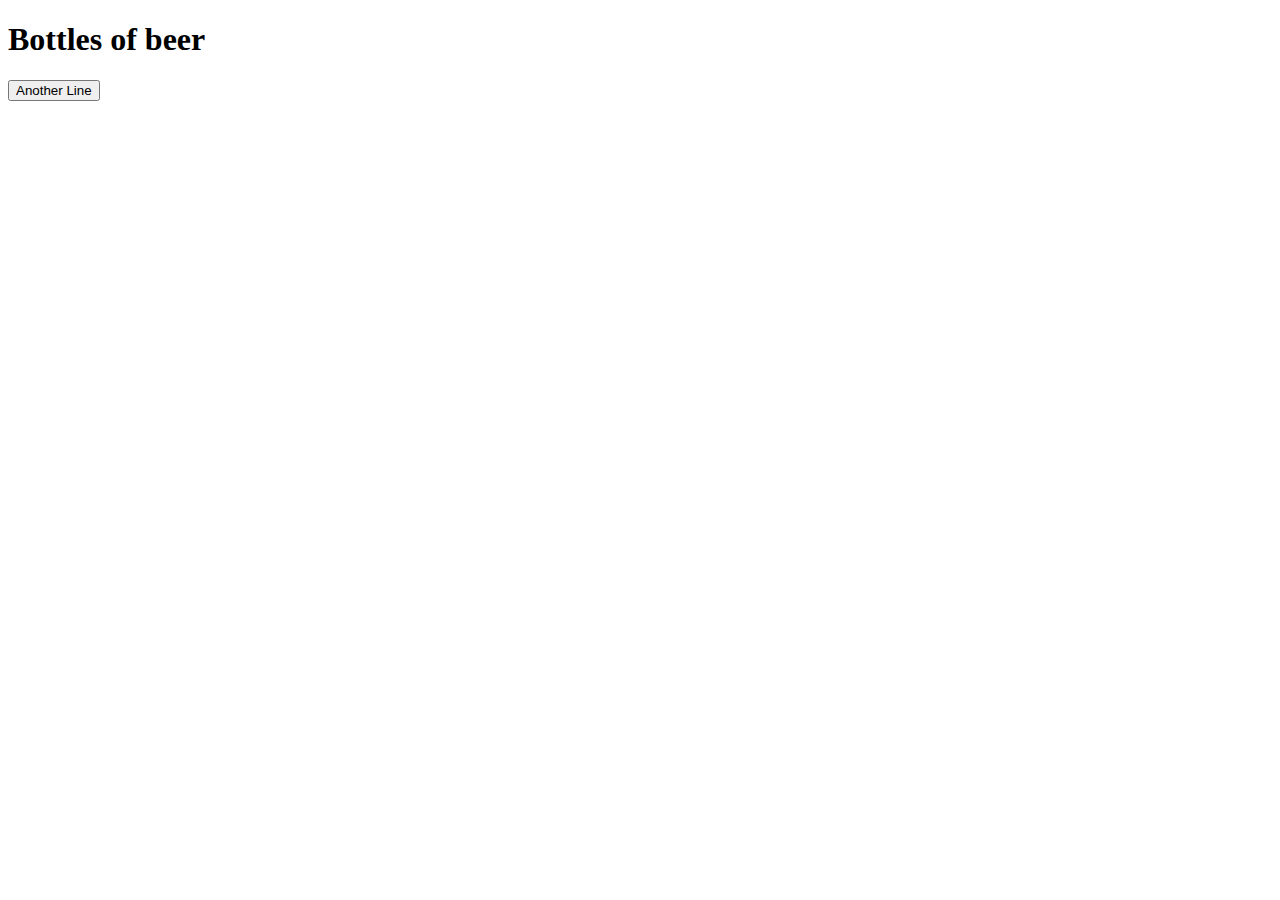
<file: beer.html>
<!DOCTYPE html>
<html lang="en">
<head>
    <meta charset="UTF-8">
    <meta name="viewport" content="width=device-width, initial-scale=1.0">
    <meta http-equiv="X-UA-Compatible" content="ie=edge">
    <title>Document</title>
    <link rel="stylesheet" href="beer.css">
</head>
<body>
 
    <h1>Bottles of beer</h1>
        <div>
            <button id="anotherLine">
                Another Line
            </button>
        </div>
  
     

<script src="beer.js"></script>
</body>

</html>
</file>
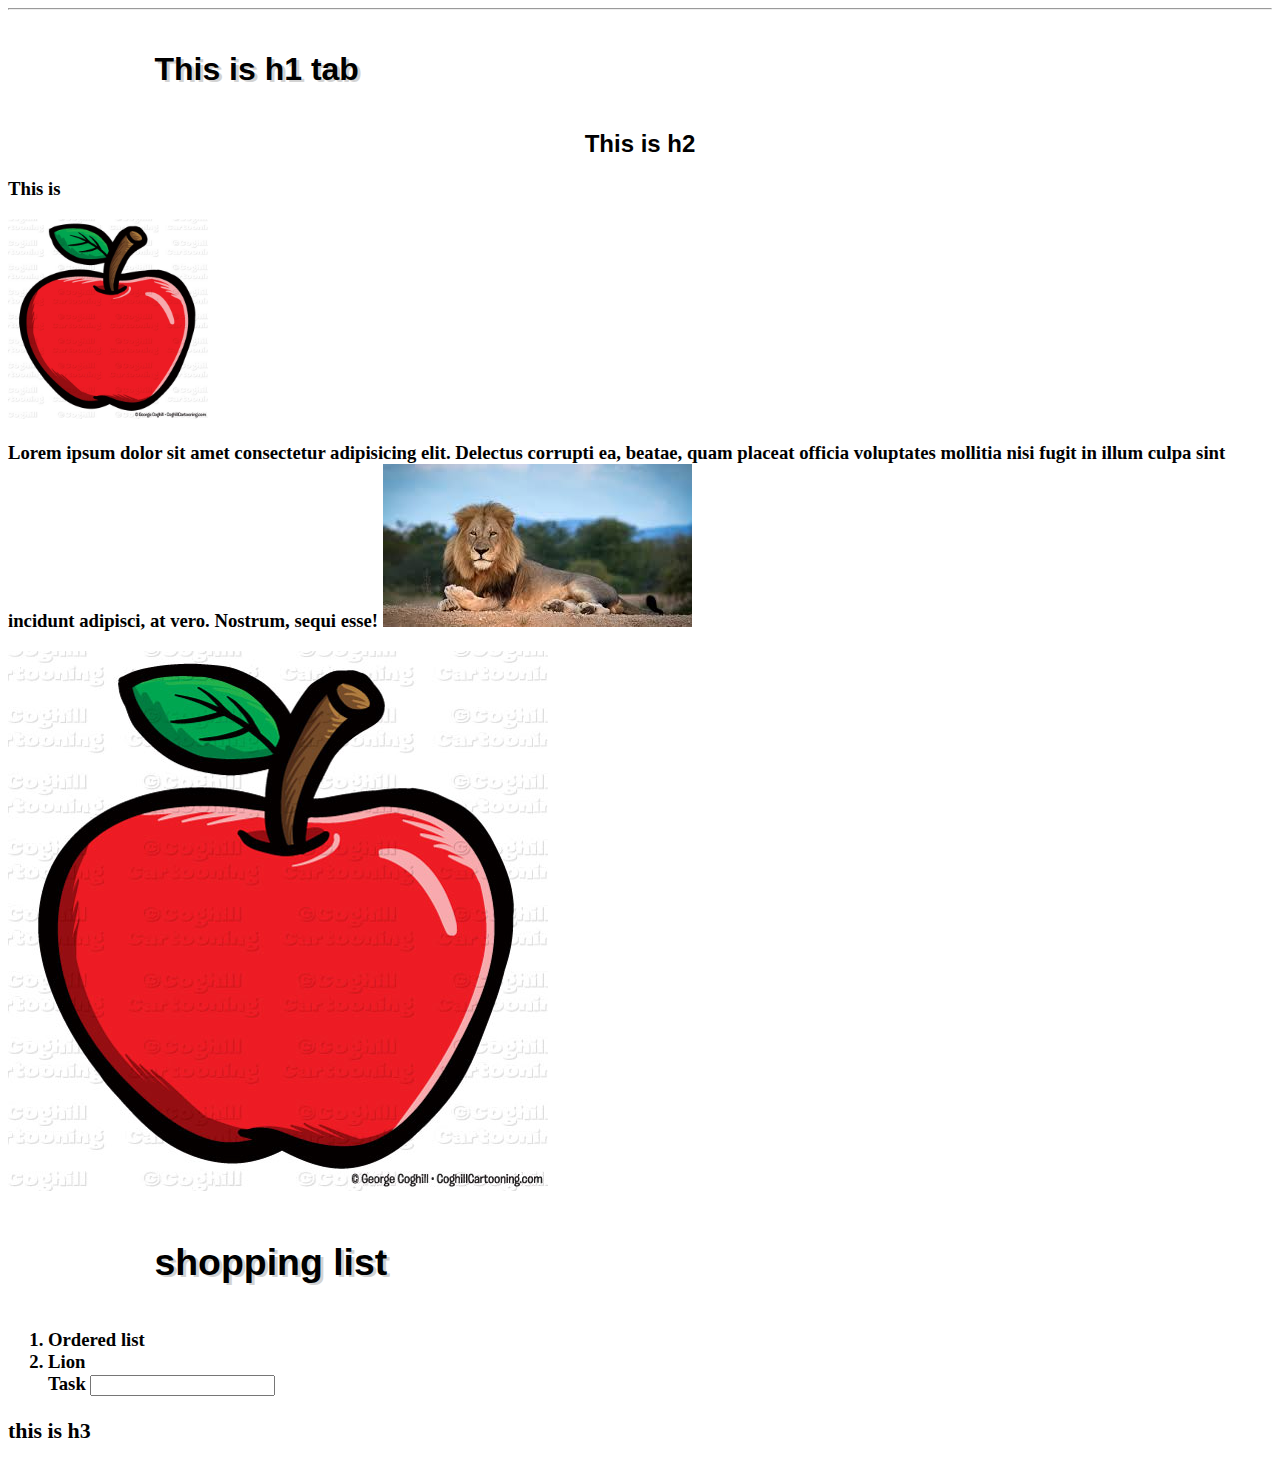
<file: Profile1.html>
<!DOCTYPE html>
<html lang="en">
<head>
    <meta charset="UTF-8">
    <meta name="viewport" content="width=device-width, initial-scale=1.0">
    <meta http-equiv="X-UA-Compatible" content="ie=edge">
    <title>My First WebPage</title>
    <link rel="stylesheet" href="Profile.css">
</head>
<body>
    
    <hr>
    <h1>This is h1 tab</h1>
    <h2>This is h2</h2>
    <h3>This is <h3>
        <div>
     <img src="Images/apple.jpg" alt="This is an Apple"height="200px">
     <div>
         <p>Lorem ipsum dolor sit amet consectetur adipisicing elit. Delectus corrupti ea, beatae, quam placeat officia voluptates mollitia nisi fugit in illum culpa sint incidunt adipisci, at vero. Nostrum, sequi esse!

    <img src="Images/lion.jpg" alt="This is lion">


     </div>
     <img src="Images/apple.jpg" alt="Apples">

<h1>shopping list</h1>
<ol>
    <li>Ordered list</li>
    <li>Lion</li>

<form action=""></form>

        <label for="Task">Task</label>
        <input type="text" name="Task" id="">
        

    
</ol>

    
    <h3>this is h3</h3>

 

</body>
</html>
</file>
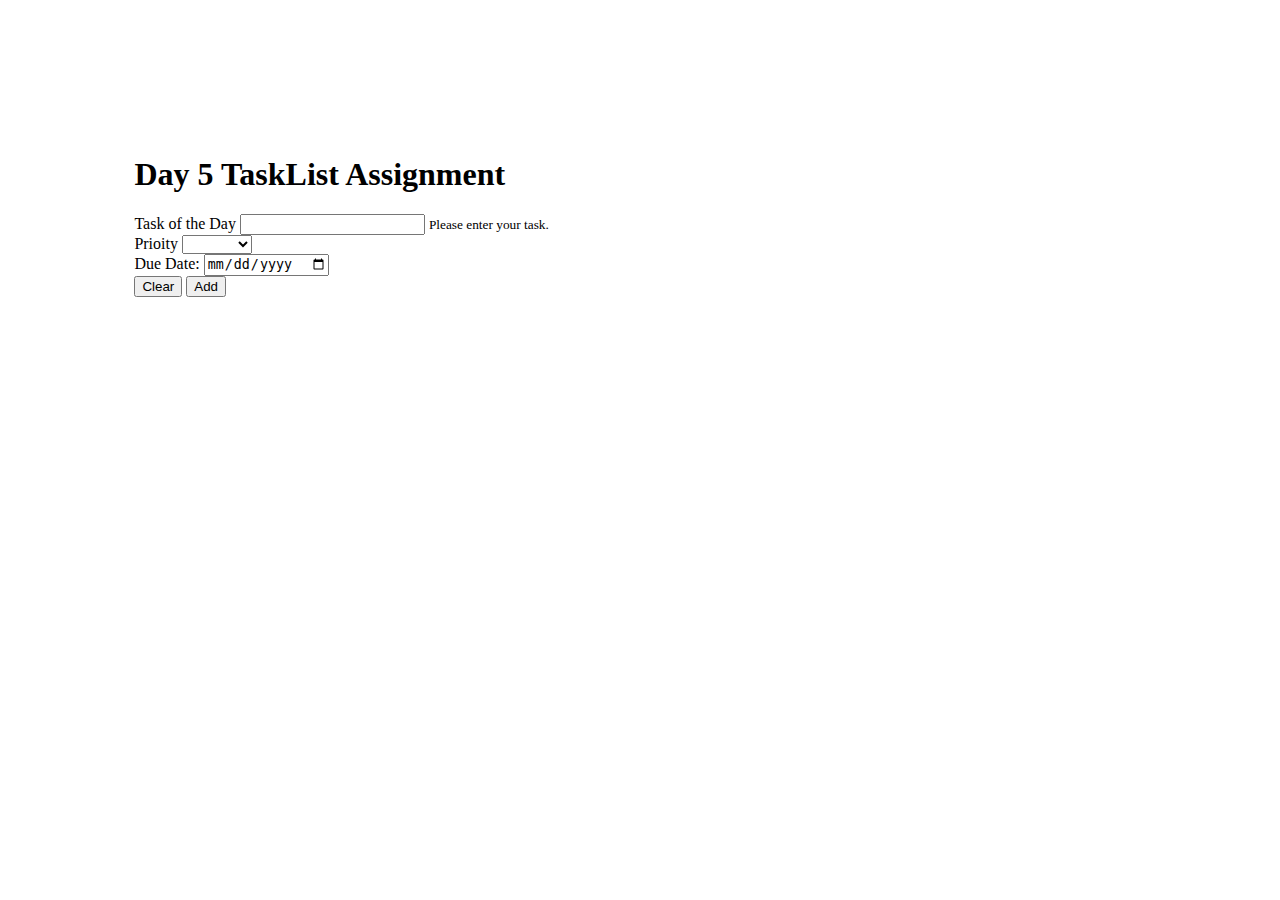
<file: Tasklist.html>
<!DOCTYPE html>
<html lang="en">
<head>
    <meta charset="UTF-8">
    <meta name="viewport" content="width=device-width, initial-scale=1.0">
    <meta http-equiv="X-UA-Compatible" content="ie=edge">
    <title>To Do Assignment</title>
    <link rel="stylesheet" href="https://stackpath.bootstrapcdn.com/bootstrap/4.1.3/css/bootstrap.min.css" integrity="sha384-MCw98/SFnGE8fJT3GXwEOngsV7Zt27NXFoaoApmYm81iuXoPkFOJwJ8ERdknLPMO" crossorigin="anonymous">
    <link rel="stylesheet" href="https://use.fontawesome.com/releases/v5.4.1/css/all.css" integrity="sha384-5sAR7xN1Nv6T6+dT2mhtzEpVJvfS3NScPQTrOxhwjIuvcA67KV2R5Jz6kr4abQsz" crossorigin="anonymous">
    <link rel="stylesheet" href="Tasklist.css">
    <link rel="manifest" href="manifest.json">
    
    <link rel="apple-touch-icon" href="icon-96x96.png">
</head>
<body>
    
    

    <div class = container>
    
    <h1>Day 5 TaskList Assignment  <i class="fa fa-list-ol fa-spin" style="font: size 30px"></i></h1>   


    <form>
            <div class="form-group">
              <label for="task">Task of the Day</label>
              <input type="task" class="form-control" id="task" >
              <small id="taske" class="form-text text-muted">Please enter your task.</small>
            </div>

          
            <div class="form-group">
                    <div class="form-group col-md-4">
                            <label for="inputpriority">Prioity</label>
                            <select id="inputpriority" class="form-control" id="priority">
                              <option selected></option>
                              <option>High</option>
                              <option>Medium</option>
                              <Option>Low</Option>
                            </select>
                          </div>
            </div>

            <div class="form-group col-md-4">
                <label for="Duedate">Due Date:</label>
                <input type="date" class="form-control" id="Duedate">


            </div>
            
            <div class="form-group">
                    <button type="button" class="btn btn-outline-primary" id="clearbtn">Clear</button>
                    <button type="button" class="btn btn-outline-primary" id="addbtn">Add</button> 


            </div>
            
            
           
          </form>
          
            <div class="list-group" id=listgroup>
                   
                    


            </div>






































    

  

<script src="Tasklist.js"></script>

</body>
</html>
</file>
<file: beer.css>
img {
    height: 24px;
}
img:hover {
    width: 24px;
}
</file>
<file: Profile.css>
h1{
    color: black;
    padding: 20px;
    font-family: Arial, Helvetica, sans-serif;
    margin-left: 10%;
    text-shadow: 3px 2px lightgray;
     
}

h2{
    color:black;
    text-align: center;
    font-family: Arial, Helvetica, sans-serif
}



h5{
    color:grey;
    font-size: 25px;
}

.Photo{

        display: block;
        margin-left: auto;
        margin-right: auto;
        border-radius: 50%;
        border-color: lightgray;
        box-shadow: 2px 3px lightgray;
        width: 20%;
        transition-property: all;
        transition-duration: 500ms;
        transition-timing-function: linear;

}


.center {
    text-align: center;
}

.left {
    text-align: left;
    margin-left: 10%;
}   


ul {
    list-style: none;
}

a:link, a:visited {
    background-color: #f44336;
    color: white;
    padding: 14px 25px;
    text-align: center;
    text-decoration: none;
    display: inline-block;
}


a:hover, a:active {
    background-color: red;
}
</file>
<file: Tasklist.css>
.container {
    padding: 10%
}

.center {
    text-align: center;
    font-size: 300px;
    color: red;
    
}

.left {
    text-align: left;
    margin-left: 10%;
}
</file>
